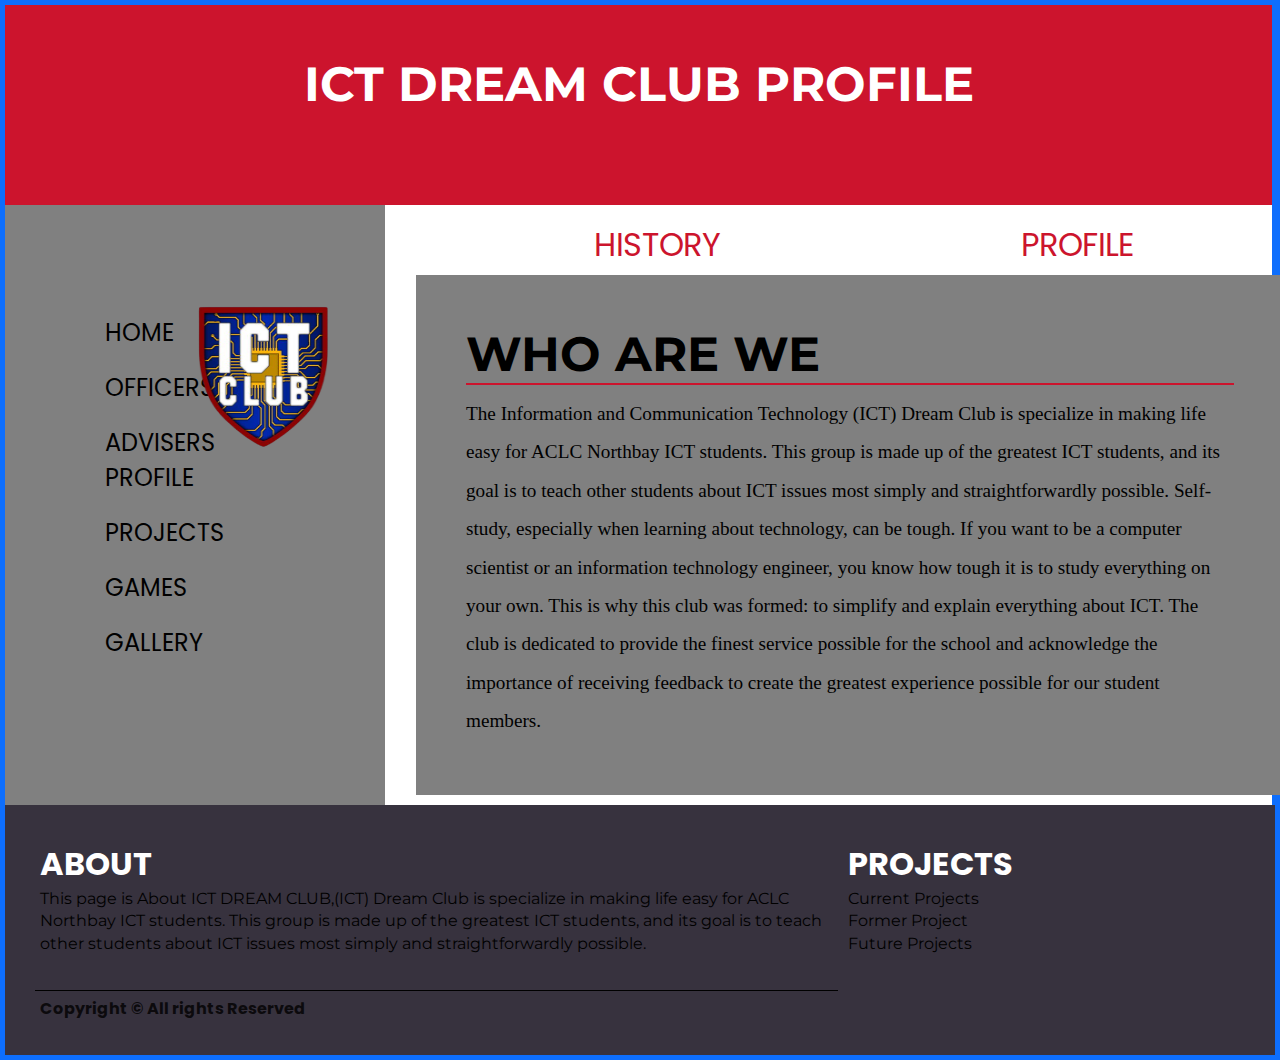
<file: project/index.html>
<!DOCTYPE html>
<html lang="en">
  <head>
    <meta charset="UTF-8" />
    <meta http-equiv="X-UA-Compatible" content="IE=edge" />
    <meta name="viewport" content="width=device-width, initial-scale=1.0" />
    <title>profile</title>
    <link
      rel="stylesheet"
      href="https://cdnjs.cloudflare.com/ajax/libs/font-awesome/4.7.0/css/font-awesome.min.css"
    />
    <link rel="stylesheet" href="style.css" />
    <script src="script.js" defer></script>
  </head>
  <body>
    <section class="head">
      <img src="img/logo-removebg-preview.png" alt="" />
      <h1>ICT DREAM CLUB PROFILE</h1>
    </section>
    <section class="main-body">
      <div class="left">
        <li><a href="#">HOME</a></li>
        <li><a href="officers.html">OFFICERS</a></li>
        <li><a href="profile.html">ADVISERS PROFILE</a></li>
        <li><a href="projects.html">PROJECTS</a></li>
        <li><a href="refactored adventure/index.html">GAMES</a></li>
        <li><a href="gallery.html">GALLERY</a></li>
      </div>
      <div class="right">
        <div class="header">
          <li><button onclick="myFunction()">PROFILE</button></li>
          <li><button onclick="myFunction()">HISTORY<button></li>
        </div>
        <div class="content" id="myPopup2">
          <h2 style="border-bottom: 2px solid #cc142d">WHO ARE WE</h2>
          <p>
            The Information and Communication Technology (ICT) Dream Club is
            specialize in making life easy for ACLC Northbay ICT students. This
            group is made up of the greatest ICT students, and its goal is to
            teach other students about ICT issues most simply and
            straightforwardly possible. Self-study, especially when learning
            about technology, can be tough. If you want to be a computer
            scientist or an information technology engineer, you know how tough
            it is to study everything on your own. This is why this club was
            formed: to simplify and explain everything about ICT. The club is
            dedicated to provide the finest service possible for the school and
            acknowledge the importance of receiving feedback to create the
            greatest experience possible for our student members.
          </p>
        </div>
        <div class="content2" id="myPopup">
          <h2>History of the club</h2>
          <p>
            The ICT Dream Club was established under the order of the school in
            October of 2019 to help students improve their ICT skills. The club
            is under the supervision of Mr. Jackson Salas. The current number of
            officers for the academic year 2020-2021 is more than the number of
            officers from when it was created. The first activity of the club is
            the E- Tech Competition in which all grade 11 sections compete with
            each other‘s web pages on a specifically given subject and the
            competition will serve as their final grade for the Empowerment
            Technologies subject for the first semester. A Mr. & Ms. ICT Dream
            Club pageant is another competition to join for the ICT students of
            the school and a Mobile Legends: Bang Bang Tournament to help reduce
            the students’ academic stress. In 2022, the ICT Dream Club has
            launched its first ever ICT Peer Mentoring and Podcast. The theme of
            the podcast is about love and at the same time, blended with
            technology. The clubs continuously serve its member as its best.
          </p>
        </div>
    </div>
    </section>
    <section class="footer">
      <div class="grid">
        <div class="grid-item">
          <h2>ABOUT</h2>
          <p>
            This page is About ICT DREAM CLUB,(ICT) Dream Club is specialize in
            making life easy for ACLC Northbay ICT students. This group is made
            up of the greatest ICT students, and its goal is to teach other
            students about ICT issues most simply and straightforwardly
            possible.
          </p>
        </div>
        <div class="grid-item">
          <h2>PROJECTS</h2>
          <p>Current Projects</p>
          <p>Former Project</p>
          <p>Future Projects</p>
        </div>
        <div class="grid-item" style="border-top: 1px solid rgba(0, 0, 0, 70)">
          <h3>Copyright © All rights Reserved</h3>
        </div>
        </div>
    </section>
  </body>
</html>
</file>
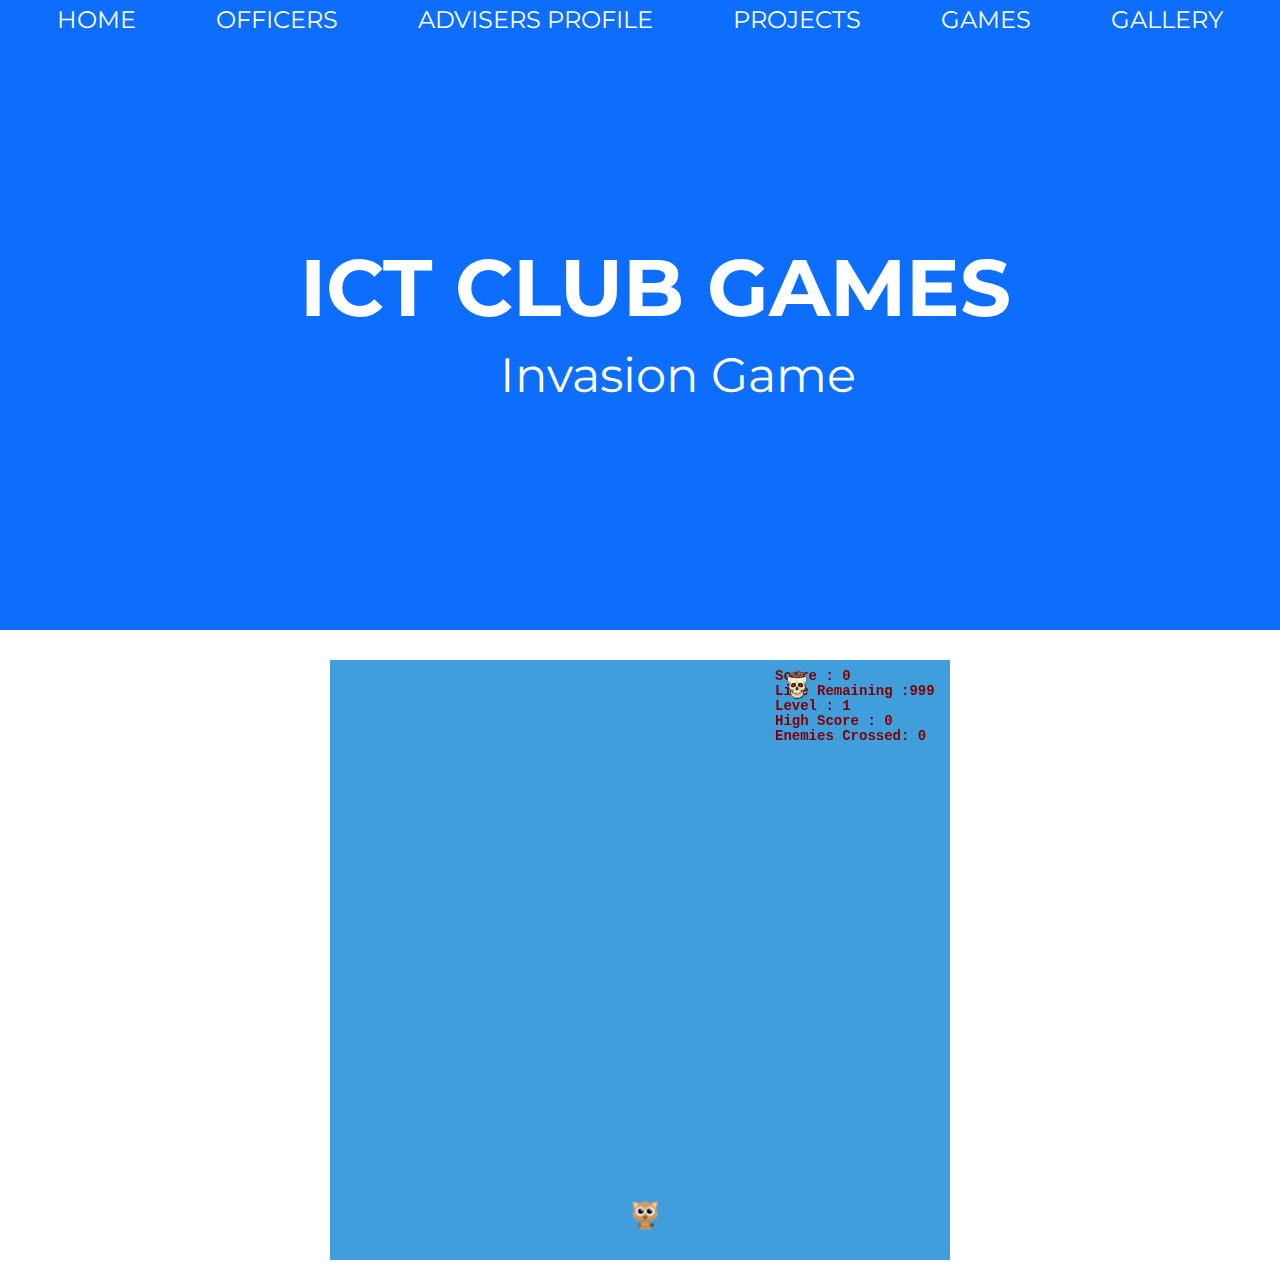
<file: project/refactored adventure/index.html>
<!DOCTYPE html PUBLIC "-//W3C//DTD XHTML 1.0 Transitional//EN" "http://www.w3.org/TR/xhtml1/DTD/xhtml1-transitional.dtd">
<html>
  <head>
    <title>Invasion Game</title>
    <link
      href="css/sweetalert.css"
      media="all"
      rel="stylesheet"
      type="text/css"
    />
    <link href="css/style.css" media="all" rel="stylesheet" type="text/css" />
    <script src="scripts/sweetalert.min.js"></script>
    <script
      language="javascript"
      src="scripts/jquery.min.js"
      type="text/javascript"
    ></script>
    <script
      language="javascript"
      src="scripts/util.js"
      type="text/javascript"
    ></script>
    <script
      language="javascript"
      src="scripts/sprite.js"
      type="text/javascript"
    ></script>
    <script
      language="javascript"
      src="scripts/sound.js"
      type="text/javascript"
    ></script>
    <script src="scripts/game.js"></script>
    <script src="scripts/key_status.js"></script>
    <script src="scripts/jquery.hotkeys.js"></script>
  </head>
  <body>
    <section class="up">
      <div class="navigation">
        <li><a href="/index.html">HOME</a></li>
        <li><a href="/project/officers.html">OFFICERS</a></li>
        <li><a href="/project/profile.html">ADVISERS PROFILE</a></li>
        <li><a href="/project/projects.html">PROJECTS</a></li>
        <li><a href="/refactored adventure/index.html">GAMES</a></li>
        <li><a href="/project/gallery.html">GALLERY</a></li>
      </div>
      <h2>ICT CLUB GAMES</h2>
      <p>Invasion Game</p>
    </section>
    <div id="gameid" style="text-align: center"></div>
  </body>
</html>
</file>
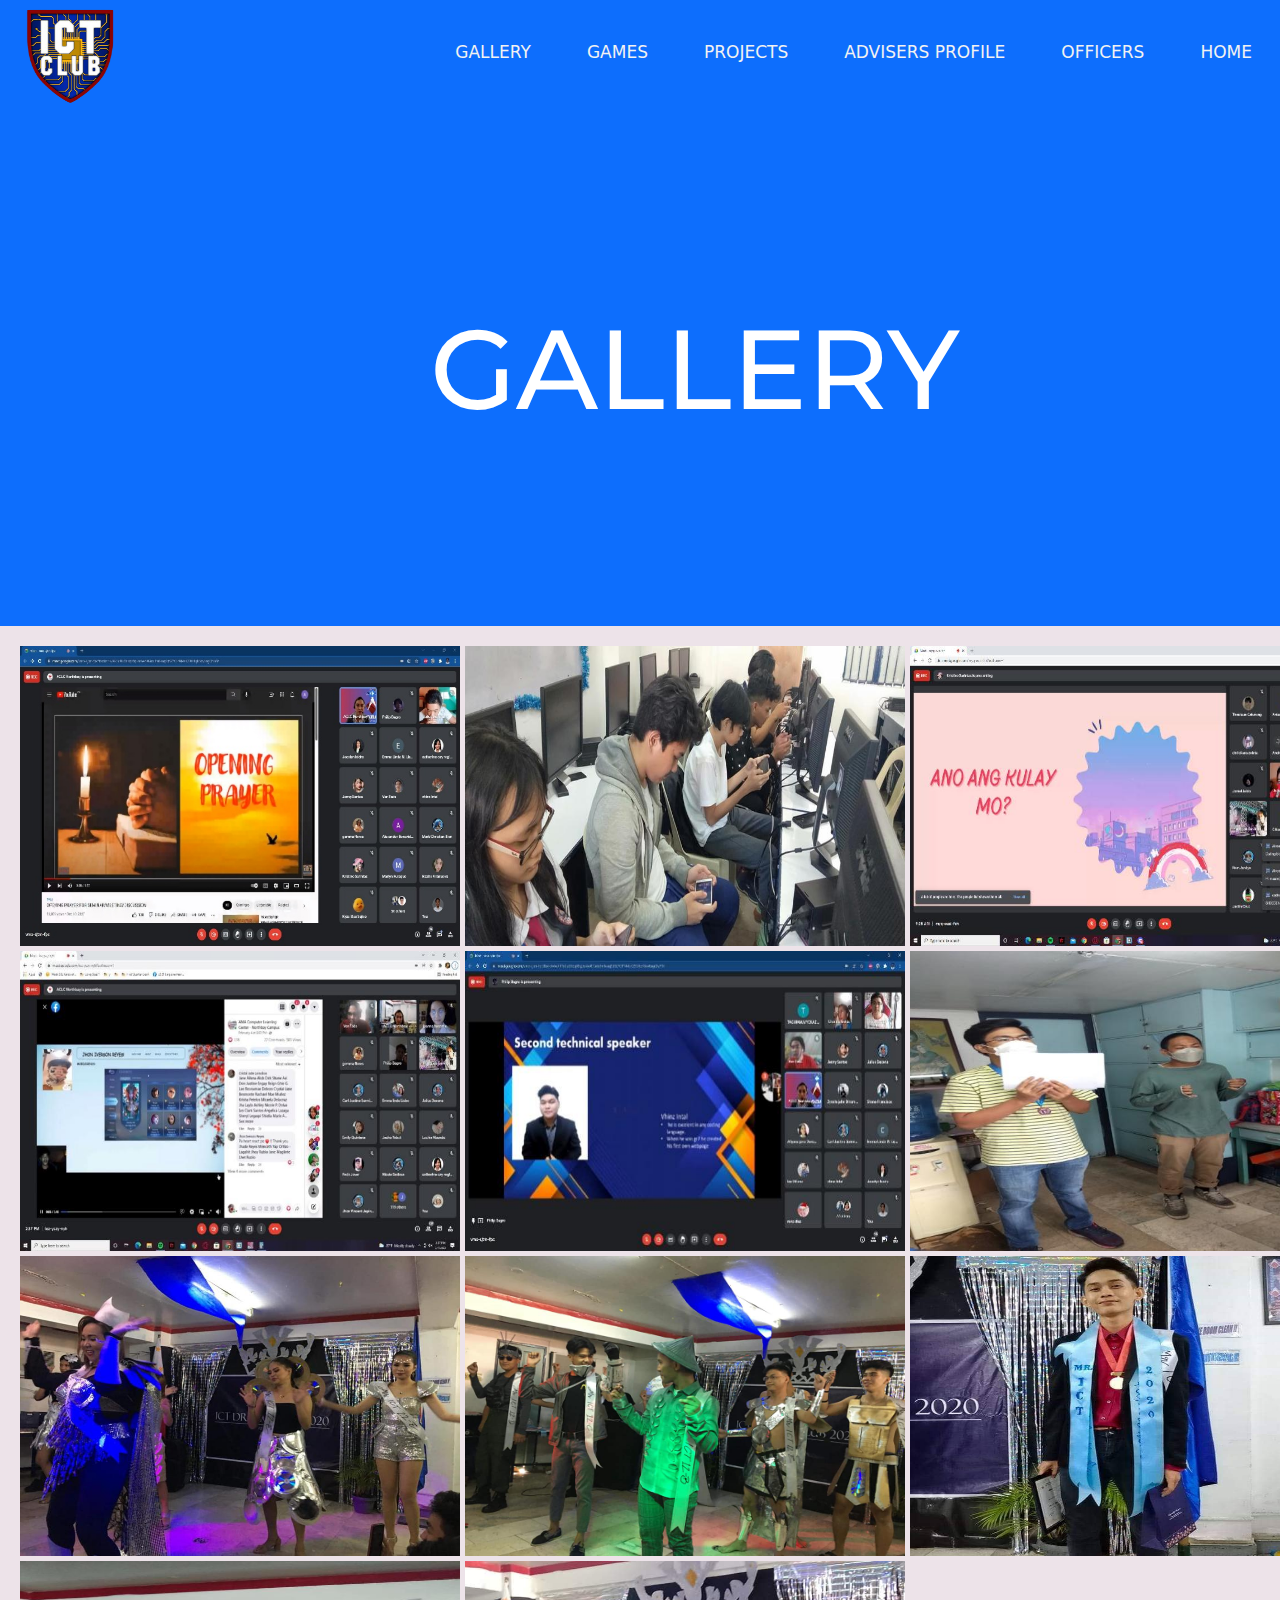
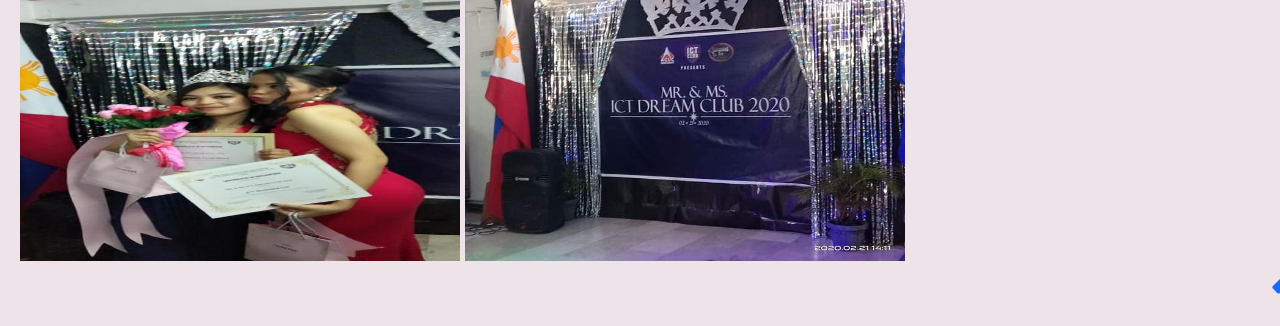
<file: project/gallery.html>
<!DOCTYPE html>
<html lang="en">
  <head>
    <meta charset="UTF-8" />
    <meta http-equiv="X-UA-Compatible" content="IE=edge" />
    <meta name="viewport" content="width=device-width, initial-scale=1.0" />
    <title>GALLERY</title>
    <link
      rel="stylesheet"
      href="https://cdnjs.cloudflare.com/ajax/libs/font-awesome/4.7.0/css/font-awesome.min.css"
    />
    <link
      href="https://cdn.jsdelivr.net/npm/bootstrap@5.1.3/dist/css/bootstrap.min.css"
      rel="stylesheet"
    />
    <script src="https://cdn.jsdelivr.net/npm/bootstrap@5.1.3/dist/js/bootstrap.bundle.min.js"></script>
    <link rel="stylesheet" href="gallery.css" />
    <script src="gallery.js" defer></script>
  </head>
  <body>
    <section class="nav" id="hook">
      <div class="logo">
        <img src="gallery/logo-removebg-preview.png" alt="" />
      </div>
      <div class="topnav" id="myTopnav">
        <a href="index.html">HOME</a>
        <a href="officers.html">OFFICERS</a>
        <a href="profile.html">ADVISERS PROFILE</a>
        <a href="projects.html">PROJECTS</a>
        <a href="refactored adventure/index.html">GAMES</a>
        <a href="gallery.html">GALLERY</a>
        <a href="javascript:void(0);" class="icon" onclick="myFunction()">
          <i class="fa fa-bars"></i>
        </a>
      </div>
      <h1>GALLERY</h1>
    </section>
    <section class="wrapper">
      <div class="grid">
        <div class="grid-item"><img src="gallery/1.jpg" alt="" /></div>
        <div class="grid-item"><img src="gallery/2.jpg" alt="" /></div>
        <div class="grid-item"><img src="gallery/3.jpg" alt="" /></div>
        <div class="grid-item"><img src="gallery/4.jpg" alt="" /></div>
        <div class="grid-item"><img src="gallery/5.jpg" alt="" /></div>
        <div class="grid-item"><img src="gallery/6.jpg" alt="" /></div>
        <div class="grid-item"><img src="gallery/7.jpg" alt="" /></div>
        <div class="grid-item"><img src="gallery/8.jpg" alt="" /></div>
        <div class="grid-item"><img src="gallery/9.jpg" alt="" /></div>
        <div class="grid-item"><img src="gallery/10.jpg" alt="" /></div>
        <div class="grid-item"><img src="gallery/11.jpg" alt="" /></div>
      </div>
      <div class="arrow">
        <a href="#hook"><i class="fa fa-chevron-up"></i></a>
      </div>
    </section>
  </body>
</html>
</file>
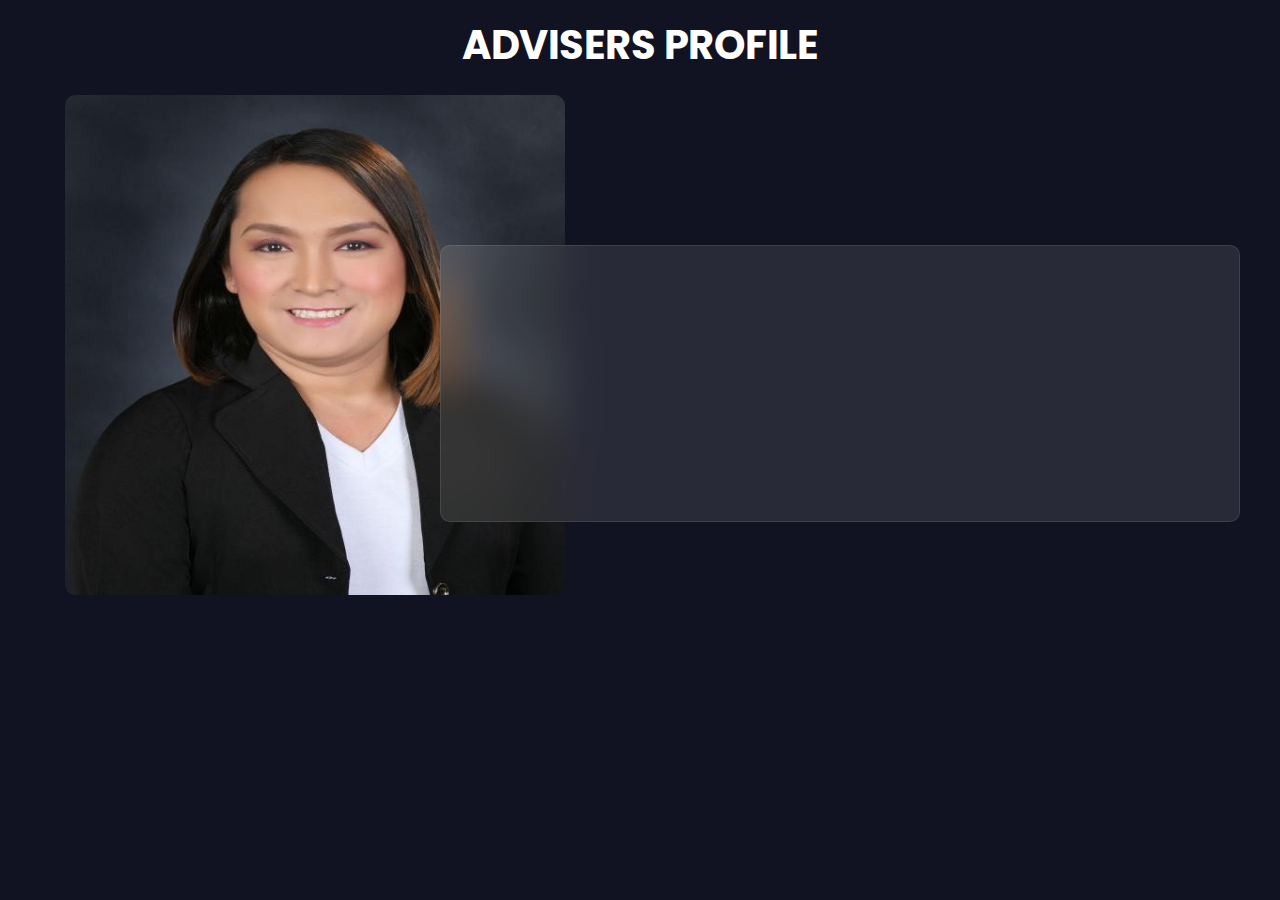
<file: project/profile.html>
<!DOCTYPE html>
<html lang="en">
  <head>
    <meta charset="UTF-8" />
    <meta http-equiv="X-UA-Compatible" content="IE=edge" />
    <meta name="viewport" content="width=device-width, initial-scale=1.0" />
    <title>profile</title>
    <link rel="stylesheet" href="profile.css" />
    <link
      rel="stylesheet"
      href="https://cdnjs.cloudflare.com/ajax/libs/font-awesome/6.1.1/css/all.min.css"
    />
  </head>
  <body>
    <section class="sec-01">
      <div class="container">
        <h2 class="main-title">ADVISERS PROFILE</h2>
        <div class="content">
          <div class="image">
            <img src="profile/overlay.jpg" alt="" />
          </div>
          <div class="text-box">
            <h3>Jackson Salas</h3>
            <p>
              Mr. Jackson C. Salas, the adviser of ICT DREAM Club and a SHS ICT
              Teacher at ACLC Northbay. Prior to this he was Senior Software
              Engineer at Accenture Philippines, former Programmer of Ncore
              Systems and Infoserve Inc. Mr. Salas obtained his Bachelor of
              Science in Computer Science at the Philippine Christian University
              in 2003. He also took up his Master of Science in Information
              Technology at Polytechnic University of the Philippines in 2016.
              He is a Top student, a Computer Programming and Quiz Bee
              representative of his college class. As an ICT Adviser, he
              initiates and manages projects of the club by the help of its
              officers. Project includes E - Tech, Mr and Ms. ICT DREAM Club, ML
              Tournament , PODCAST , ICT Peer Mentoring and the latest one is
              Java - Tech
            </p>
          </div>
        </div>
        <div class="media-icons">
          <li><a href="index.html" class="icon">HOME</a></li>
          <li><a href="officers.html" class="icon">OFFICER</a></li>
          <li><a href="profile.html" class="icon">ADVISERS PPROFILE</a></li>
          <li><a href="projects.html" class="icon">PROJECTS</a></li>
          <li>
            <a href="refactored adventure/index.html" class="icon">GAMES</a>
          </li>
          <li><a href="projects.html" class="icon">GALLERY</a></li>
        </div>
      </div>
    </section>
  </body>
</html>
</file>
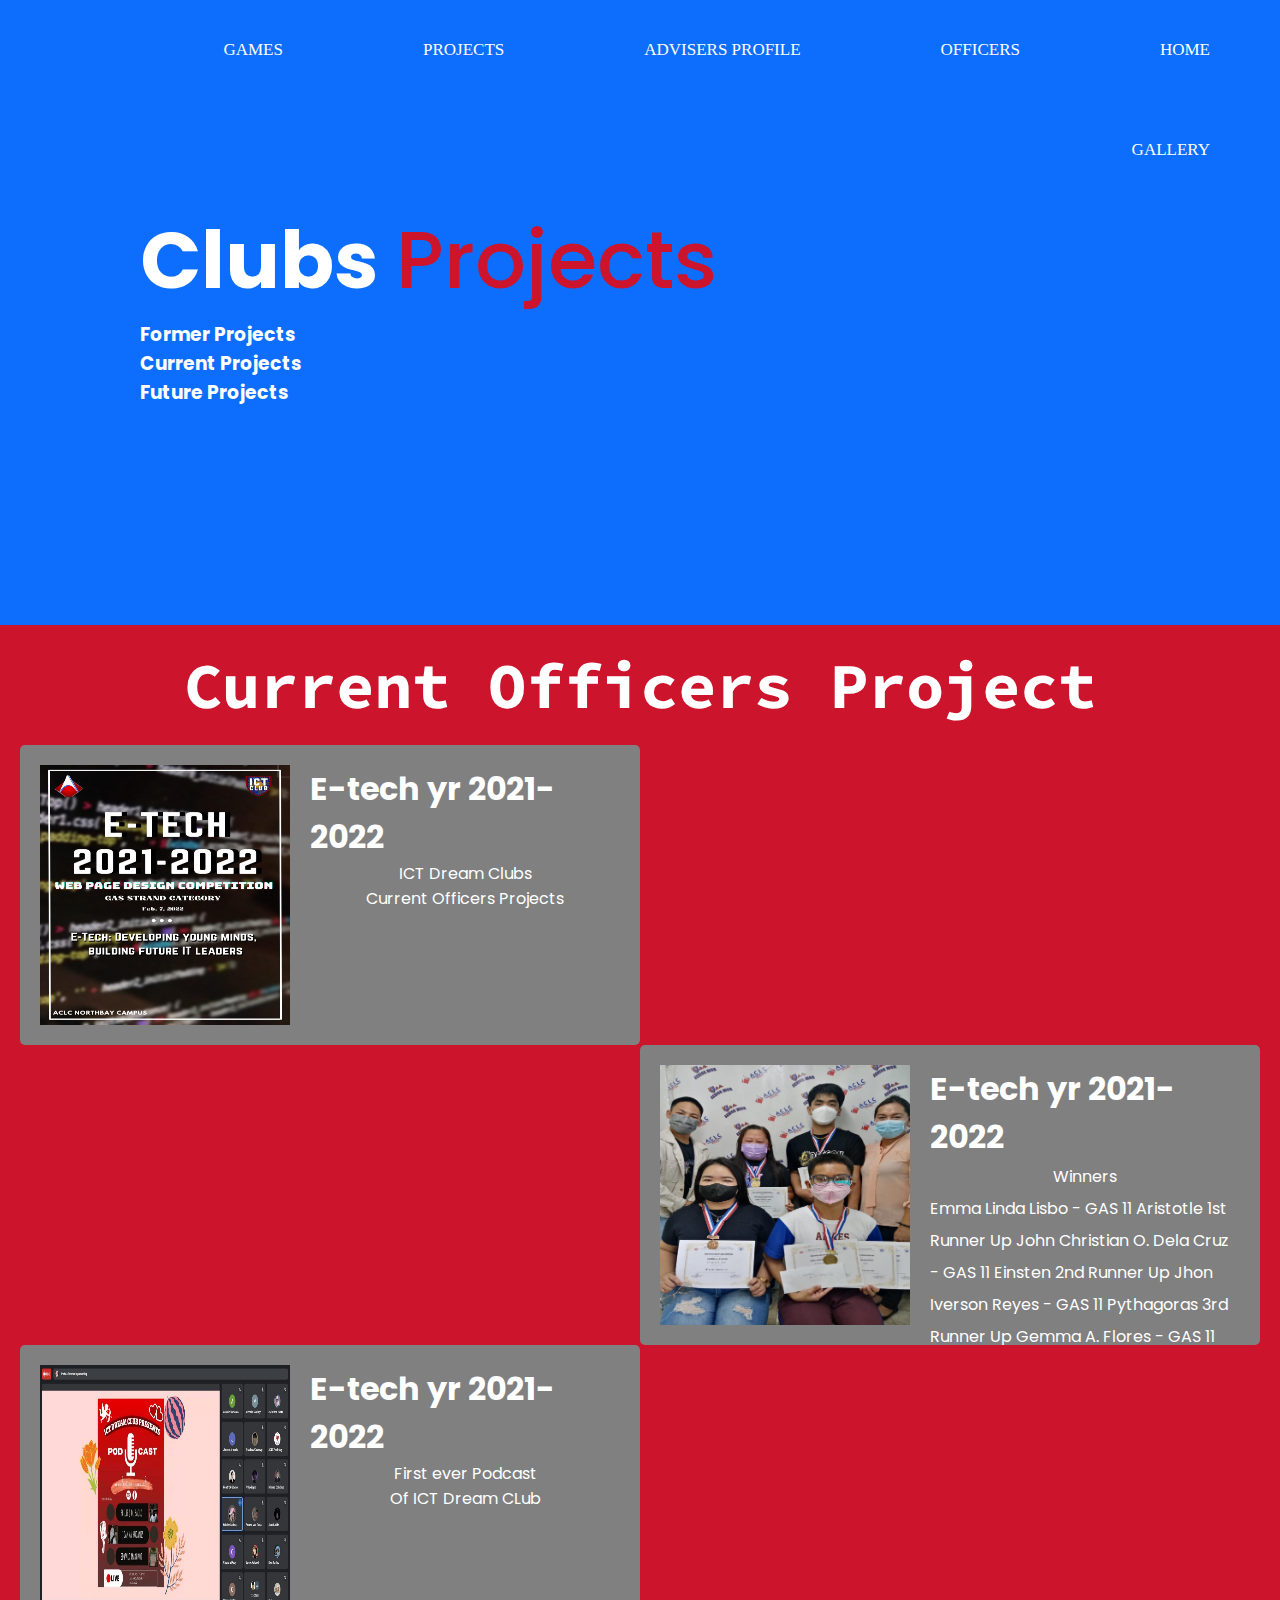
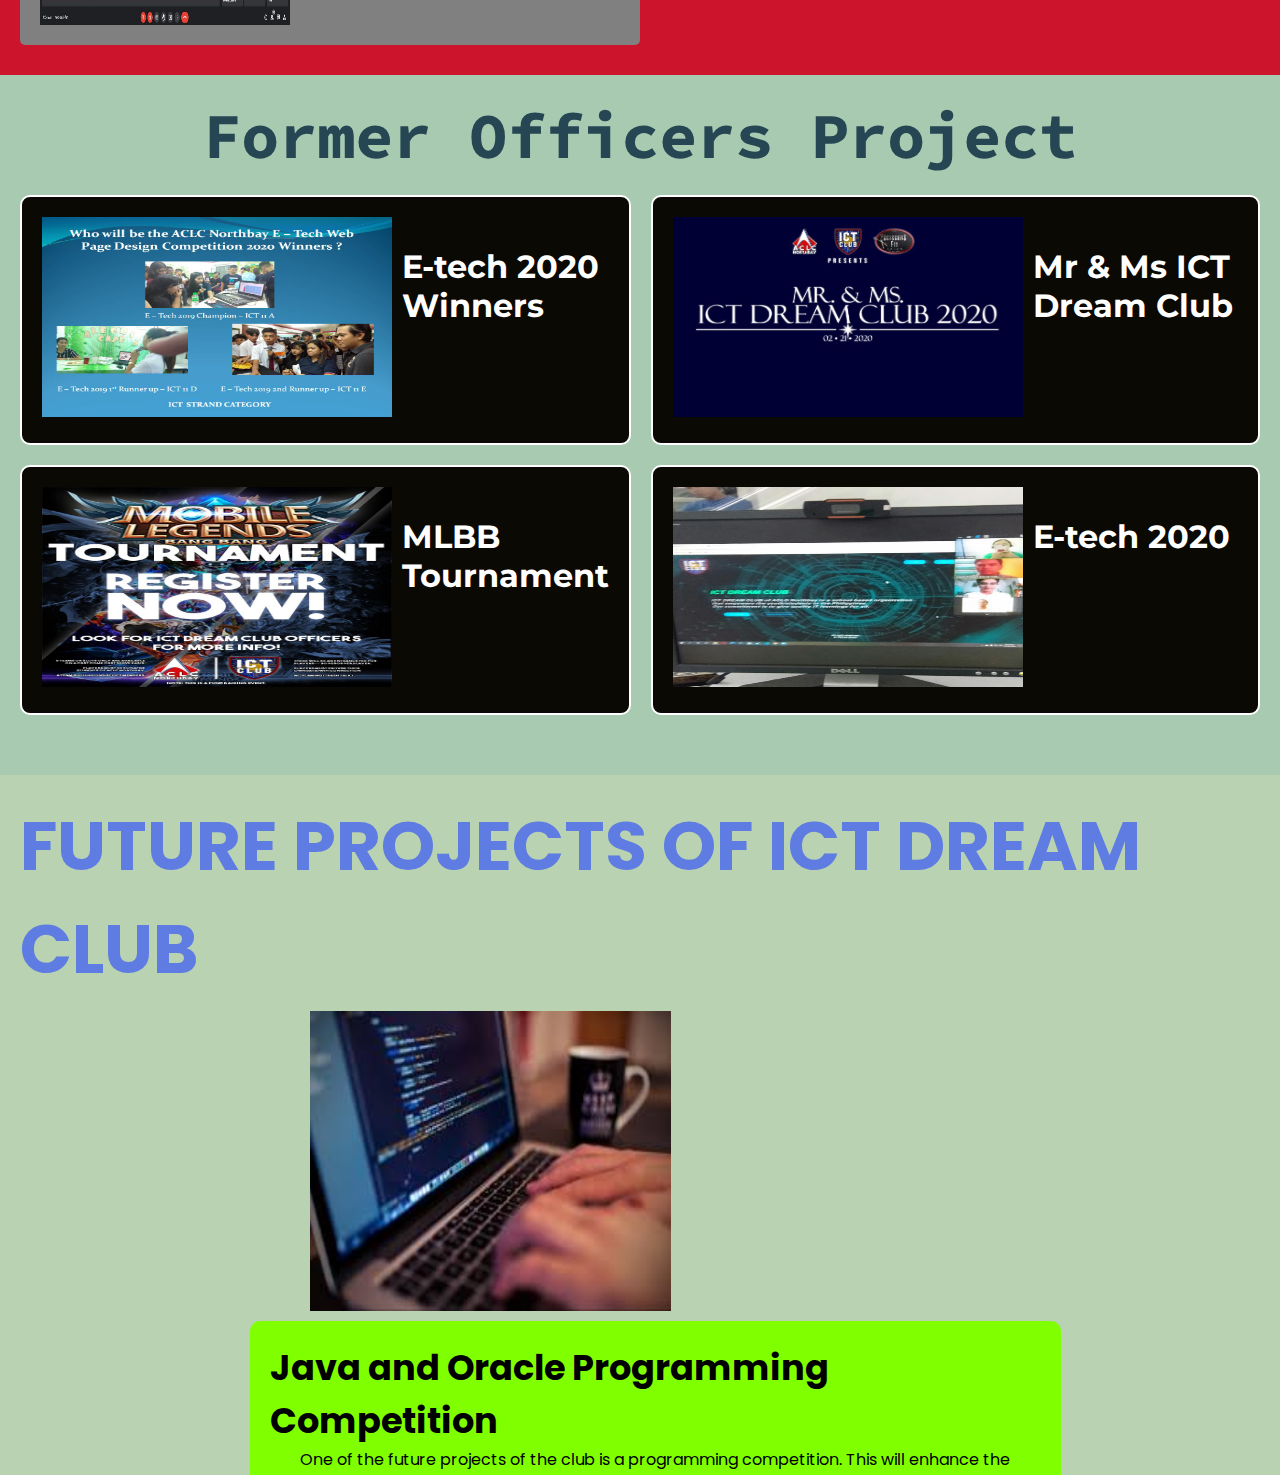
<file: project/projects.html>
<!DOCTYPE html>
<html lang="en">
  <head>
    <meta charset="UTF-8" />
    <meta http-equiv="X-UA-Compatible" content="IE=edge" />
    <meta name="viewport" content="width=device-width, initial-scale=1.0" />
    <title>Projects</title>
    <link
      rel="stylesheet"
      href="https://cdnjs.cloudflare.com/ajax/libs/font-awesome/4.7.0/css/font-awesome.min.css"
    />
    <link rel="stylesheet" href="projects.css" />
    <script src="projects.js"></script>
  </head>
  <body>
    <section class="header" id="hook">
      <div class="topnav" id="myTopnav">
        <a href="index.html">HOME</a>
        <a href="officers.html">OFFICERS</a>
        <a href="profile.html">ADVISERS PROFILE</a>
        <a href="projects.html">PROJECTS</a>
        <a href="refactored adventure/index.html">GAMES</a>
        <a href="gallery.html">GALLERY</a>
        <a href="javascript:void(0);" class="icon" onclick="myFunction1()">
          <i class="fa fa-bars"></i>
        </a>
      </div>
      <div class="header-content">
        <h1>Clubs <span>Projects</span></h1>
        <h3>Former Projects</h3>
        <h3>Current Projects</h3>
        <h3>Future Projects</h3>
      </div>
    </section>
    <section class="content">
      <h1 class="current-h1">Current Officers Project</h1>
      <div class="current">
        <img src="projects/current-projects1.jpg" alt="" />
        <h2>E-tech yr 2021-2022</h2>
        <p>ICT Dream Clubs</p>
        <p>Current Officers Projects</p>
      </div>
      <div class="wrapper">
        <div class="current2">
          <img src="projects/current-projects2.jpg" alt="" />
          <h2>E-tech yr 2021-2022</h2>
          <p>Winners</p>
          <p>
            Emma Linda Lisbo - GAS 11 Aristotle 1st Runner Up John Christian O.
            Dela Cruz - GAS 11 Einsten 2nd Runner Up Jhon Iverson Reyes - GAS 11
            Pythagoras 3rd Runner Up Gemma A. Flores - GAS 11 Galilei 4th Runner
            up
          </p>
        </div>
      </div>
      <div class="current3">
        <img src="projects/current-projects3.jpg" alt="" />
        <h2>E-tech yr 2021-2022</h2>
        <p>First ever Podcast</p>
        <p>Of ICT Dream CLub</p>
      </div>
    </section>
    <section class="content2">
      <h1 class="former1">Former Officers Project</h1>
      <div class="grid-container">
        <div class="grid-item">
          <img src="projects/former-projects2.jpg" alt="" />
          <h2>E-tech 2020 Winners</h2>
        </div>
        <div class="grid-item">
          <img src="projects/former-projects3.jpg" alt="" />
          <h2>Mr & Ms ICT Dream Club</h2>
        </div>
        <div class="grid-item">
          <img src="projects/former-projects4.jpg" alt="" />
          <h2>MLBB Tournament</h2>
        </div>
        <div class="grid-item">
          <img src="projects/former-projects5.jpg" alt="" />
          <h2>E-tech 2020</h2>
        </div>
      </div>
    </section>
    <section class="content3">
      <h2 class="content3h2">FUTURE PROJECTS OF ICT DREAM CLUB</h2>
      <div class="wraper2">
        <div class="future">
          <img src="projects/future-projects.jpg" alt="" />
          <img src="projects/future-projects2.jpg" alt="" />
        </div>
        <div class="text">
          <h2>Java and Oracle Programming Competition</h2>
          <p>
            One of the future projects of the club is a programming competition.
            This will enhance the
          </p>
          <p>
            programming skills of all ICT students. They will gain confidence to
            compete with their fellow
          </p>
          <p>ICT students in a friendly manner.</p>
        </div>
      </div>
      <div class="arrow">
        <a href="#hook"><i class="fa fa-chevron-up"></i></a>
      </div>
    </section>
  </body>
</html>
</file>
<file: project/style.css>
@import url("https://fonts.googleapis.com/css2?family=Montserrat:wght@300;500&display=swap");
@import url("https://fonts.googleapis.com/css2?family=Poppins:wght@300;500&display=swap");

* {
  margin: 0;
  padding: 0;
  box-sizing: border-box;
}

body {
  background-color: #0d6efd;
}

.head {
  height: 200px;
  width: 99%;
  overflow: hidden;
  background-color: #cc142d;
  margin: 5px 5px 0px 5px;
  padding: 50px;
}

.head img {
  position: absolute;
  left: 188px;
  bottom: 450px;
  height: 150px;
  width: 150px;
}

.head h1 {
  font-size: 3rem;
  color: white;
  font-family: "montserrat", sans-serif;
  display: flex;
  justify-content: center;
}

@media screen and (max-width: 600px) {
  .head {
    padding: 25px;
  }

  .head img {
    position: absolute;
    left: 20px;
    bottom: 400px;
  }

  .head h1 {
    margin-left: 150px;
    width: 70%;
  }
}

.main-body {
  height: 600px;
  width: 99%;
  margin: 0px 5px 0px 5px;
  background-color: #fff;
  overflow: hidden;
}

.left {
  height: 600px;
  width: 30%;
  background-color: gray;
  padding: 100px;
  overflow: hidden;
}

.left li {
  list-style: none;
  padding: 10px 0px;
}

.left a {
  text-decoration: none;
  font-size: 1.5rem;
  color: black;
  font-family: "poppins", sans-serif;
}

.right {
  height: 600px;
  width: 69%;
  position: absolute;
  top: 205px;
  left: 406px;
  overflow: hidden;
  padding-left: 10px;
  padding-right: 5px;
}

.header {
  width: 100%;
  height: 70px;
  overflow: hidden;
}

.header li {
  list-style: none;
  float: right;
  padding: 16px 150px;
}

.header button {
  text-decoration: none;
  font-size: 2rem;
  font-family: "poppins", sans-serif;
  color: #cc142d;
  border: none;
  background: none;
  cursor: pointer;
}

.wrapper {
  height: 530px;
  width: 100%;
  overflow: hidden;
}

.content {
  height: 520px;
  width: 100%;
  background-color: gray;
  padding: 50px;
}

.content h2 {
  font-size: 3rem;
  font-family: "montserrat", sans-serif;
}

.content p {
  margin-top: 10px;
  font-size: 1.2rem;
  line-height: 2;
}

@media screen and (max-width: 600px) {
  .main-body {
    height: 800px;
  }

  .left {
    height: 100px;
    width: 100%;
    background-color: gray;
    padding: 0px;
    overflow: hidden;
  }

  .left li {
    float: right;
    padding: 10px 31px;
  }

  .left a {
    font-size: 1.2rem;
  }

  .right {
    height: 600px;
    width: 100%;
    position: absolute;
    top: 400px;
    left: 0px;
    overflow: hidden;
    padding-left: 10px;
    padding-right: 5px;
  }

  .header li {
    padding: 0px 50px;
  }

  .content h2 {
    font-size: 2rem;
  }
}

.content2 {
  height: 520px;
  width: 100%;
  background-color: grey;
  padding: 50px;
  margin-top: 20px;
  display: none;
}

.content2 h2 {
  font-size: 2.5rem;
  font-family: "montserrat", sans-serif;
}

.content2 p {
  margin-top: 10px;
  font-size: 1.2rem;
  line-height: 2;
}

.content.show2 {
  display: none;
}

.content2.show {
  position: absolute;
  bottom: 10px;
  display: flex;
  flex-direction: column;
}

.footer {
  background-color: #37323e;
  height: 250px;
  margin: 0px 5px 5px 5px;
  padding: 30px;
  overflow: hidden;
}

.grid {
  display: grid;
  gap: 5px;
  grid-template-columns: 2fr 1fr;
  grid-template-rows: 150px 100px;
}

.grid-item {
  padding: 5px;
}

.grid-item h2 {
  font-size: 2rem;
  color: white;
  font-family: "poppins", sans-serif;
}

.grid-item p {
  color: rgba(0, 0, 0, 70);
  font-family: "montserrat", sans-serif;
  line-height: 1.4;
}

.grid-item h3 {
  color: rgba(0, 0, 0, 0.8);
  font-family: "poppins", sans-serif;
  font-size: 1rem;
}

@media screen and (max-width: 600px) {
  .footer {
    padding: 5px;
  }

  .grid {
    gap: 20px;
    grid-template-rows: 400px 400px;
  }
}
</file>
<file: project/refactored adventure/css/sweetalert.css>
* {
  margin: 0;
  padding: 0;
}

div.stop-scrolling {
  overflow: hidden;
}

.sweet-overlay {
  background-color: black;
  /* IE8 */
  -ms-filter: "progid:DXImageTransform.Microsoft.Alpha(Opacity=40)";
  /* IE8 */
  background-color: rgba(0, 0, 0, 0.4);
  position: fixed;
  left: 0;
  right: 0;
  top: 0;
  bottom: 0;
  display: none;
  z-index: 10000;
}

.sweet-alert {
  background-color: white;
  font-family: "Open Sans", "Helvetica Neue", Helvetica, Arial, sans-serif;
  width: 478px;
  padding: 17px;
  border-radius: 5px;
  text-align: center;
  position: fixed;
  left: 50%;
  top: 50%;
  margin-left: -256px;
  margin-top: -200px;
  overflow: hidden;
  display: none;
  z-index: 99999;
}
@media all and (max-width: 540px) {
  .sweet-alert {
    width: auto;
    margin-left: 0;
    margin-right: 0;
    left: 15px;
    right: 15px;
  }
}
.sweet-alert h2 {
  color: #575757;
  font-size: 30px;
  text-align: center;
  font-weight: 600;
  text-transform: none;
  position: relative;
  margin: 25px 0;
  padding: 0;
  line-height: 40px;
  display: block;
}
.sweet-alert p {
  color: #797979;
  font-size: 16px;
  text-align: center;
  font-weight: 300;
  position: relative;
  text-align: inherit;
  float: none;
  margin: 0;
  padding: 0;
  line-height: normal;
}
.sweet-alert fieldset {
  border: none;
  position: relative;
}
.sweet-alert .sa-error-container {
  background-color: #f1f1f1;
  margin-left: -17px;
  margin-right: -17px;
  overflow: hidden;
  padding: 0 10px;
  max-height: 0;
  webkit-transition: padding 0.15s, max-height 0.15s;
  transition: padding 0.15s, max-height 0.15s;
}
.sweet-alert .sa-error-container.show {
  padding: 10px 0;
  max-height: 100px;
  webkit-transition: padding 0.2s, max-height 0.2s;
  transition: padding 0.25s, max-height 0.25s;
}
.sweet-alert .sa-error-container .icon {
  display: inline-block;
  width: 24px;
  height: 24px;
  border-radius: 50%;
  background-color: #ea7d7d;
  color: white;
  line-height: 24px;
  text-align: center;
  margin-right: 3px;
}
.sweet-alert .sa-error-container p {
  display: inline-block;
}
.sweet-alert .sa-input-error {
  position: absolute;
  top: 29px;
  right: 26px;
  width: 20px;
  height: 20px;
  opacity: 0;
  -webkit-transform: scale(0.5);
  transform: scale(0.5);
  -webkit-transform-origin: 50% 50%;
  transform-origin: 50% 50%;
  -webkit-transition: all 0.1s;
  transition: all 0.1s;
}
.sweet-alert .sa-input-error::before,
.sweet-alert .sa-input-error::after {
  content: "";
  width: 20px;
  height: 6px;
  background-color: #f06e57;
  border-radius: 3px;
  position: absolute;
  top: 50%;
  margin-top: -4px;
  left: 50%;
  margin-left: -9px;
}
.sweet-alert .sa-input-error::before {
  -webkit-transform: rotate(-45deg);
  transform: rotate(-45deg);
}
.sweet-alert .sa-input-error::after {
  -webkit-transform: rotate(45deg);
  transform: rotate(45deg);
}
.sweet-alert .sa-input-error.show {
  opacity: 1;
  -webkit-transform: scale(1);
  transform: scale(1);
}
.sweet-alert input {
  width: 100%;
  box-sizing: border-box;
  border-radius: 3px;
  border: 1px solid #d7d7d7;
  height: 43px;
  margin-top: 10px;
  margin-bottom: 17px;
  font-size: 18px;
  box-shadow: inset 0px 1px 1px rgba(0, 0, 0, 0.06);
  padding: 0 12px;
  display: none;
  -webkit-transition: all 0.3s;
  transition: all 0.3s;
}
.sweet-alert input:focus {
  outline: none;
  box-shadow: 0px 0px 3px #c4e6f5;
  border: 1px solid #b4dbed;
}
.sweet-alert input:focus::-moz-placeholder {
  transition: opacity 0.3s 0.03s ease;
  opacity: 0.5;
}
.sweet-alert input:focus:-ms-input-placeholder {
  transition: opacity 0.3s 0.03s ease;
  opacity: 0.5;
}
.sweet-alert input:focus::-webkit-input-placeholder {
  transition: opacity 0.3s 0.03s ease;
  opacity: 0.5;
}
.sweet-alert input::-moz-placeholder {
  color: #bdbdbd;
}
.sweet-alert input::-ms-clear {
  display: none;
}
.sweet-alert input:-ms-input-placeholder {
  color: #bdbdbd;
}
.sweet-alert input::-webkit-input-placeholder {
  color: #bdbdbd;
}
.sweet-alert.show-input input {
  display: block;
}
.sweet-alert .sa-confirm-button-container {
  display: inline-block;
  position: relative;
}
.sweet-alert .la-ball-fall {
  position: absolute;
  left: 50%;
  top: 50%;
  margin-left: -27px;
  margin-top: 4px;
  opacity: 0;
  visibility: hidden;
}
.sweet-alert button {
  background-color: #8cd4f5;
  color: white;
  border: none;
  box-shadow: none;
  font-size: 17px;
  font-weight: 500;
  -webkit-border-radius: 4px;
  border-radius: 5px;
  padding: 10px 32px;
  margin: 26px 5px 0 5px;
  cursor: pointer;
}
.sweet-alert button:focus {
  outline: none;
  box-shadow: 0 0 2px rgba(128, 179, 235, 0.5),
    inset 0 0 0 1px rgba(0, 0, 0, 0.05);
}
.sweet-alert button:hover {
  background-color: #7ecff4;
}
.sweet-alert button:active {
  background-color: #5dc2f1;
}
.sweet-alert button.cancel {
  background-color: #c1c1c1;
}
.sweet-alert button.cancel:hover {
  background-color: #b9b9b9;
}
.sweet-alert button.cancel:active {
  background-color: #a8a8a8;
}
.sweet-alert button.cancel:focus {
  box-shadow: rgba(197, 205, 211, 0.8) 0px 0px 2px,
    rgba(0, 0, 0, 0.0470588) 0px 0px 0px 1px inset !important;
}
.sweet-alert button[disabled] {
  opacity: 0.6;
  cursor: default;
}
.sweet-alert button.confirm[disabled] {
  color: transparent;
}
.sweet-alert button.confirm[disabled] ~ .la-ball-fall {
  opacity: 1;
  visibility: visible;
  transition-delay: 0s;
}
.sweet-alert button::-moz-focus-inner {
  border: 0;
}
.sweet-alert[data-has-cancel-button="false"] button {
  box-shadow: none !important;
}
.sweet-alert[data-has-confirm-button="false"][data-has-cancel-button="false"] {
  padding-bottom: 40px;
}
.sweet-alert .sa-icon {
  width: 80px;
  height: 80px;
  border: 4px solid gray;
  -webkit-border-radius: 40px;
  border-radius: 40px;
  border-radius: 50%;
  margin: 20px auto;
  padding: 0;
  position: relative;
  box-sizing: content-box;
}
.sweet-alert .sa-icon.sa-error {
  border-color: #f27474;
}
.sweet-alert .sa-icon.sa-error .sa-x-mark {
  position: relative;
  display: block;
}
.sweet-alert .sa-icon.sa-error .sa-line {
  position: absolute;
  height: 5px;
  width: 47px;
  background-color: #f27474;
  display: block;
  top: 37px;
  border-radius: 2px;
}
.sweet-alert .sa-icon.sa-error .sa-line.sa-left {
  -webkit-transform: rotate(45deg);
  transform: rotate(45deg);
  left: 17px;
}
.sweet-alert .sa-icon.sa-error .sa-line.sa-right {
  -webkit-transform: rotate(-45deg);
  transform: rotate(-45deg);
  right: 16px;
}
.sweet-alert .sa-icon.sa-warning {
  border-color: #f8bb86;
}
.sweet-alert .sa-icon.sa-warning .sa-body {
  position: absolute;
  width: 5px;
  height: 47px;
  left: 50%;
  top: 10px;
  -webkit-border-radius: 2px;
  border-radius: 2px;
  margin-left: -2px;
  background-color: #f8bb86;
}
.sweet-alert .sa-icon.sa-warning .sa-dot {
  position: absolute;
  width: 7px;
  height: 7px;
  -webkit-border-radius: 50%;
  border-radius: 50%;
  margin-left: -3px;
  left: 50%;
  bottom: 10px;
  background-color: #f8bb86;
}
.sweet-alert .sa-icon.sa-info {
  border-color: #c9dae1;
}
.sweet-alert .sa-icon.sa-info::before {
  content: "";
  position: absolute;
  width: 5px;
  height: 29px;
  left: 50%;
  bottom: 17px;
  border-radius: 2px;
  margin-left: -2px;
  background-color: #c9dae1;
}
.sweet-alert .sa-icon.sa-info::after {
  content: "";
  position: absolute;
  width: 7px;
  height: 7px;
  border-radius: 50%;
  margin-left: -3px;
  top: 19px;
  background-color: #c9dae1;
  left: 50%;
}
.sweet-alert .sa-icon.sa-success {
  border-color: #a5dc86;
}
.sweet-alert .sa-icon.sa-success::before,
.sweet-alert .sa-icon.sa-success::after {
  content: "";
  -webkit-border-radius: 40px;
  border-radius: 40px;
  border-radius: 50%;
  position: absolute;
  width: 60px;
  height: 120px;
  background: white;
  -webkit-transform: rotate(45deg);
  transform: rotate(45deg);
}
.sweet-alert .sa-icon.sa-success::before {
  -webkit-border-radius: 120px 0 0 120px;
  border-radius: 120px 0 0 120px;
  top: -7px;
  left: -33px;
  -webkit-transform: rotate(-45deg);
  transform: rotate(-45deg);
  -webkit-transform-origin: 60px 60px;
  transform-origin: 60px 60px;
}
.sweet-alert .sa-icon.sa-success::after {
  -webkit-border-radius: 0 120px 120px 0;
  border-radius: 0 120px 120px 0;
  top: -11px;
  left: 30px;
  -webkit-transform: rotate(-45deg);
  transform: rotate(-45deg);
  -webkit-transform-origin: 0px 60px;
  transform-origin: 0px 60px;
}
.sweet-alert .sa-icon.sa-success .sa-placeholder {
  width: 80px;
  height: 80px;
  border: 4px solid rgba(165, 220, 134, 0.2);
  -webkit-border-radius: 40px;
  border-radius: 40px;
  border-radius: 50%;
  box-sizing: content-box;
  position: absolute;
  left: -4px;
  top: -4px;
  z-index: 2;
}
.sweet-alert .sa-icon.sa-success .sa-fix {
  width: 5px;
  height: 90px;
  background-color: white;
  position: absolute;
  left: 28px;
  top: 8px;
  z-index: 1;
  -webkit-transform: rotate(-45deg);
  transform: rotate(-45deg);
}
.sweet-alert .sa-icon.sa-success .sa-line {
  height: 5px;
  background-color: #a5dc86;
  display: block;
  border-radius: 2px;
  position: absolute;
  z-index: 2;
}
.sweet-alert .sa-icon.sa-success .sa-line.sa-tip {
  width: 25px;
  left: 14px;
  top: 46px;
  -webkit-transform: rotate(45deg);
  transform: rotate(45deg);
}
.sweet-alert .sa-icon.sa-success .sa-line.sa-long {
  width: 47px;
  right: 8px;
  top: 38px;
  -webkit-transform: rotate(-45deg);
  transform: rotate(-45deg);
}
.sweet-alert .sa-icon.sa-custom {
  background-size: contain;
  border-radius: 0;
  border: none;
  background-position: center center;
  background-repeat: no-repeat;
}

/*
 * Animations
 */
@-webkit-keyframes showSweetAlert {
  0% {
    transform: scale(0.7);
    -webkit-transform: scale(0.7);
  }
  45% {
    transform: scale(1.05);
    -webkit-transform: scale(1.05);
  }
  80% {
    transform: scale(0.95);
    -webkit-transform: scale(0.95);
  }
  100% {
    transform: scale(1);
    -webkit-transform: scale(1);
  }
}

@keyframes showSweetAlert {
  0% {
    transform: scale(0.7);
    -webkit-transform: scale(0.7);
  }
  45% {
    transform: scale(1.05);
    -webkit-transform: scale(1.05);
  }
  80% {
    transform: scale(0.95);
    -webkit-transform: scale(0.95);
  }
  100% {
    transform: scale(1);
    -webkit-transform: scale(1);
  }
}

@-webkit-keyframes hideSweetAlert {
  0% {
    transform: scale(1);
    -webkit-transform: scale(1);
  }
  100% {
    transform: scale(0.5);
    -webkit-transform: scale(0.5);
  }
}

@keyframes hideSweetAlert {
  0% {
    transform: scale(1);
    -webkit-transform: scale(1);
  }
  100% {
    transform: scale(0.5);
    -webkit-transform: scale(0.5);
  }
}

@-webkit-keyframes slideFromTop {
  0% {
    top: 0%;
  }
  100% {
    top: 50%;
  }
}

@keyframes slideFromTop {
  0% {
    top: 0%;
  }
  100% {
    top: 50%;
  }
}

@-webkit-keyframes slideToTop {
  0% {
    top: 50%;
  }
  100% {
    top: 0%;
  }
}

@keyframes slideToTop {
  0% {
    top: 50%;
  }
  100% {
    top: 0%;
  }
}

@-webkit-keyframes slideFromBottom {
  0% {
    top: 70%;
  }
  100% {
    top: 50%;
  }
}

@keyframes slideFromBottom {
  0% {
    top: 70%;
  }
  100% {
    top: 50%;
  }
}

@-webkit-keyframes slideToBottom {
  0% {
    top: 50%;
  }
  100% {
    top: 70%;
  }
}

@keyframes slideToBottom {
  0% {
    top: 50%;
  }
  100% {
    top: 70%;
  }
}

.showSweetAlert[data-animation="pop"] {
  -webkit-animation: showSweetAlert 0.3s;
  animation: showSweetAlert 0.3s;
}

.showSweetAlert[data-animation="none"] {
  -webkit-animation: none;
  animation: none;
}

.showSweetAlert[data-animation="slide-from-top"] {
  -webkit-animation: slideFromTop 0.3s;
  animation: slideFromTop 0.3s;
}

.showSweetAlert[data-animation="slide-from-bottom"] {
  -webkit-animation: slideFromBottom 0.3s;
  animation: slideFromBottom 0.3s;
}

.hideSweetAlert[data-animation="pop"] {
  -webkit-animation: hideSweetAlert 0.2s;
  animation: hideSweetAlert 0.2s;
}

.hideSweetAlert[data-animation="none"] {
  -webkit-animation: none;
  animation: none;
}

.hideSweetAlert[data-animation="slide-from-top"] {
  -webkit-animation: slideToTop 0.4s;
  animation: slideToTop 0.4s;
}

.hideSweetAlert[data-animation="slide-from-bottom"] {
  -webkit-animation: slideToBottom 0.3s;
  animation: slideToBottom 0.3s;
}

@-webkit-keyframes animateSuccessTip {
  0% {
    width: 0;
    left: 1px;
    top: 19px;
  }
  54% {
    width: 0;
    left: 1px;
    top: 19px;
  }
  70% {
    width: 50px;
    left: -8px;
    top: 37px;
  }
  84% {
    width: 17px;
    left: 21px;
    top: 48px;
  }
  100% {
    width: 25px;
    left: 14px;
    top: 45px;
  }
}

@keyframes animateSuccessTip {
  0% {
    width: 0;
    left: 1px;
    top: 19px;
  }
  54% {
    width: 0;
    left: 1px;
    top: 19px;
  }
  70% {
    width: 50px;
    left: -8px;
    top: 37px;
  }
  84% {
    width: 17px;
    left: 21px;
    top: 48px;
  }
  100% {
    width: 25px;
    left: 14px;
    top: 45px;
  }
}

@-webkit-keyframes animateSuccessLong {
  0% {
    width: 0;
    right: 46px;
    top: 54px;
  }
  65% {
    width: 0;
    right: 46px;
    top: 54px;
  }
  84% {
    width: 55px;
    right: 0px;
    top: 35px;
  }
  100% {
    width: 47px;
    right: 8px;
    top: 38px;
  }
}

@keyframes animateSuccessLong {
  0% {
    width: 0;
    right: 46px;
    top: 54px;
  }
  65% {
    width: 0;
    right: 46px;
    top: 54px;
  }
  84% {
    width: 55px;
    right: 0px;
    top: 35px;
  }
  100% {
    width: 47px;
    right: 8px;
    top: 38px;
  }
}

@-webkit-keyframes rotatePlaceholder {
  0% {
    transform: rotate(-45deg);
    -webkit-transform: rotate(-45deg);
  }
  5% {
    transform: rotate(-45deg);
    -webkit-transform: rotate(-45deg);
  }
  12% {
    transform: rotate(-405deg);
    -webkit-transform: rotate(-405deg);
  }
  100% {
    transform: rotate(-405deg);
    -webkit-transform: rotate(-405deg);
  }
}

@keyframes rotatePlaceholder {
  0% {
    transform: rotate(-45deg);
    -webkit-transform: rotate(-45deg);
  }
  5% {
    transform: rotate(-45deg);
    -webkit-transform: rotate(-45deg);
  }
  12% {
    transform: rotate(-405deg);
    -webkit-transform: rotate(-405deg);
  }
  100% {
    transform: rotate(-405deg);
    -webkit-transform: rotate(-405deg);
  }
}

.animateSuccessTip {
  -webkit-animation: animateSuccessTip 0.75s;
  animation: animateSuccessTip 0.75s;
}

.animateSuccessLong {
  -webkit-animation: animateSuccessLong 0.75s;
  animation: animateSuccessLong 0.75s;
}

.sa-icon.sa-success.animate::after {
  -webkit-animation: rotatePlaceholder 4.25s ease-in;
  animation: rotatePlaceholder 4.25s ease-in;
}

@-webkit-keyframes animateErrorIcon {
  0% {
    transform: rotateX(100deg);
    -webkit-transform: rotateX(100deg);
    opacity: 0;
  }
  100% {
    transform: rotateX(0deg);
    -webkit-transform: rotateX(0deg);
    opacity: 1;
  }
}

@keyframes animateErrorIcon {
  0% {
    transform: rotateX(100deg);
    -webkit-transform: rotateX(100deg);
    opacity: 0;
  }
  100% {
    transform: rotateX(0deg);
    -webkit-transform: rotateX(0deg);
    opacity: 1;
  }
}

.animateErrorIcon {
  -webkit-animation: animateErrorIcon 0.5s;
  animation: animateErrorIcon 0.5s;
}

@-webkit-keyframes animateXMark {
  0% {
    transform: scale(0.4);
    -webkit-transform: scale(0.4);
    margin-top: 26px;
    opacity: 0;
  }
  50% {
    transform: scale(0.4);
    -webkit-transform: scale(0.4);
    margin-top: 26px;
    opacity: 0;
  }
  80% {
    transform: scale(1.15);
    -webkit-transform: scale(1.15);
    margin-top: -6px;
  }
  100% {
    transform: scale(1);
    -webkit-transform: scale(1);
    margin-top: 0;
    opacity: 1;
  }
}

@keyframes animateXMark {
  0% {
    transform: scale(0.4);
    -webkit-transform: scale(0.4);
    margin-top: 26px;
    opacity: 0;
  }
  50% {
    transform: scale(0.4);
    -webkit-transform: scale(0.4);
    margin-top: 26px;
    opacity: 0;
  }
  80% {
    transform: scale(1.15);
    -webkit-transform: scale(1.15);
    margin-top: -6px;
  }
  100% {
    transform: scale(1);
    -webkit-transform: scale(1);
    margin-top: 0;
    opacity: 1;
  }
}

.animateXMark {
  -webkit-animation: animateXMark 0.5s;
  animation: animateXMark 0.5s;
}

@-webkit-keyframes pulseWarning {
  0% {
    border-color: #f8d486;
  }
  100% {
    border-color: #f8bb86;
  }
}

@keyframes pulseWarning {
  0% {
    border-color: #f8d486;
  }
  100% {
    border-color: #f8bb86;
  }
}

.pulseWarning {
  -webkit-animation: pulseWarning 0.75s infinite alternate;
  animation: pulseWarning 0.75s infinite alternate;
}

@-webkit-keyframes pulseWarningIns {
  0% {
    background-color: #f8d486;
  }
  100% {
    background-color: #f8bb86;
  }
}

@keyframes pulseWarningIns {
  0% {
    background-color: #f8d486;
  }
  100% {
    background-color: #f8bb86;
  }
}

.pulseWarningIns {
  -webkit-animation: pulseWarningIns 0.75s infinite alternate;
  animation: pulseWarningIns 0.75s infinite alternate;
}

@-webkit-keyframes rotate-loading {
  0% {
    transform: rotate(0deg);
  }
  100% {
    transform: rotate(360deg);
  }
}

@keyframes rotate-loading {
  0% {
    transform: rotate(0deg);
  }
  100% {
    transform: rotate(360deg);
  }
}

/* Internet Explorer 9 has some special quirks that are fixed here */
/* The icons are not animated. */
/* This file is automatically merged into sweet-alert.min.js through Gulp */
/* Error icon */
.sweet-alert .sa-icon.sa-error .sa-line.sa-left {
  -ms-transform: rotate(45deg) \9;
}

.sweet-alert .sa-icon.sa-error .sa-line.sa-right {
  -ms-transform: rotate(-45deg) \9;
}

/* Success icon */
.sweet-alert .sa-icon.sa-success {
  border-color: transparent\9;
}

.sweet-alert .sa-icon.sa-success .sa-line.sa-tip {
  -ms-transform: rotate(45deg) \9;
}

.sweet-alert .sa-icon.sa-success .sa-line.sa-long {
  -ms-transform: rotate(-45deg) \9;
}

/*!
 * Load Awesome v1.1.0 (http://github.danielcardoso.net/load-awesome/)
 * Copyright 2015 Daniel Cardoso <@DanielCardoso>
 * Licensed under MIT
 */
.la-ball-fall,
.la-ball-fall > div {
  position: relative;
  -webkit-box-sizing: border-box;
  -moz-box-sizing: border-box;
  box-sizing: border-box;
}

.la-ball-fall {
  display: block;
  font-size: 0;
  color: #fff;
}

.la-ball-fall.la-dark {
  color: #333;
}

.la-ball-fall > div {
  display: inline-block;
  float: none;
  background-color: currentColor;
  border: 0 solid currentColor;
}

.la-ball-fall {
  width: 54px;
  height: 18px;
}

.la-ball-fall > div {
  width: 10px;
  height: 10px;
  margin: 4px;
  border-radius: 100%;
  opacity: 0;
  -webkit-animation: ball-fall 1s ease-in-out infinite;
  -moz-animation: ball-fall 1s ease-in-out infinite;
  -o-animation: ball-fall 1s ease-in-out infinite;
  animation: ball-fall 1s ease-in-out infinite;
}

.la-ball-fall > div:nth-child(1) {
  -webkit-animation-delay: -200ms;
  -moz-animation-delay: -200ms;
  -o-animation-delay: -200ms;
  animation-delay: -200ms;
}

.la-ball-fall > div:nth-child(2) {
  -webkit-animation-delay: -100ms;
  -moz-animation-delay: -100ms;
  -o-animation-delay: -100ms;
  animation-delay: -100ms;
}

.la-ball-fall > div:nth-child(3) {
  -webkit-animation-delay: 0ms;
  -moz-animation-delay: 0ms;
  -o-animation-delay: 0ms;
  animation-delay: 0ms;
}

.la-ball-fall.la-sm {
  width: 26px;
  height: 8px;
}

.la-ball-fall.la-sm > div {
  width: 4px;
  height: 4px;
  margin: 2px;
}

.la-ball-fall.la-2x {
  width: 108px;
  height: 36px;
}

.la-ball-fall.la-2x > div {
  width: 20px;
  height: 20px;
  margin: 8px;
}

.la-ball-fall.la-3x {
  width: 162px;
  height: 54px;
}

.la-ball-fall.la-3x > div {
  width: 30px;
  height: 30px;
  margin: 12px;
}

/*
 * Animation
 */
@-webkit-keyframes ball-fall {
  0% {
    opacity: 0;
    -webkit-transform: translateY(-145%);
    transform: translateY(-145%);
  }
  10% {
    opacity: 0.5;
  }
  20% {
    opacity: 1;
    -webkit-transform: translateY(0);
    transform: translateY(0);
  }
  80% {
    opacity: 1;
    -webkit-transform: translateY(0);
    transform: translateY(0);
  }
  90% {
    opacity: 0.5;
  }
  100% {
    opacity: 0;
    -webkit-transform: translateY(145%);
    transform: translateY(145%);
  }
}

@-moz-keyframes ball-fall {
  0% {
    opacity: 0;
    -moz-transform: translateY(-145%);
    transform: translateY(-145%);
  }
  10% {
    opacity: 0.5;
  }
  20% {
    opacity: 1;
    -moz-transform: translateY(0);
    transform: translateY(0);
  }
  80% {
    opacity: 1;
    -moz-transform: translateY(0);
    transform: translateY(0);
  }
  90% {
    opacity: 0.5;
  }
  100% {
    opacity: 0;
    -moz-transform: translateY(145%);
    transform: translateY(145%);
  }
}

@-o-keyframes ball-fall {
  0% {
    opacity: 0;
    -o-transform: translateY(-145%);
    transform: translateY(-145%);
  }
  10% {
    opacity: 0.5;
  }
  20% {
    opacity: 1;
    -o-transform: translateY(0);
    transform: translateY(0);
  }
  80% {
    opacity: 1;
    -o-transform: translateY(0);
    transform: translateY(0);
  }
  90% {
    opacity: 0.5;
  }
  100% {
    opacity: 0;
    -o-transform: translateY(145%);
    transform: translateY(145%);
  }
}

@keyframes ball-fall {
  0% {
    opacity: 0;
    -webkit-transform: translateY(-145%);
    -moz-transform: translateY(-145%);
    -o-transform: translateY(-145%);
    transform: translateY(-145%);
  }
  10% {
    opacity: 0.5;
  }
  20% {
    opacity: 1;
    -webkit-transform: translateY(0);
    -moz-transform: translateY(0);
    -o-transform: translateY(0);
    transform: translateY(0);
  }
  80% {
    opacity: 1;
    -webkit-transform: translateY(0);
    -moz-transform: translateY(0);
    -o-transform: translateY(0);
    transform: translateY(0);
  }
  90% {
    opacity: 0.5;
  }
  100% {
    opacity: 0;
    -webkit-transform: translateY(145%);
    -moz-transform: translateY(145%);
    -o-transform: translateY(145%);
    transform: translateY(145%);
  }
}
</file>
<file: project/refactored adventure/css/style.css>
@import url("https://fonts.googleapis.com/css2?family=Montserrat:wght@300;500&display=swap");
@import url("https://fonts.googleapis.com/css2?family=Montserrat:wght@300;500&family=Source+Code+Pro:wght@300;500&family=Source+Sans+Pro:wght@300;400&display=swap");

body {
  font-family: "montserrat", sans-serif;
  font-size: 10pt;
}

.up {
  height: 630px;
  width: 100%;
  background-color: #0d6efd;
  margin: 0;
  padding: 0;
  overflow: hidden;
}

.navigation {
  display: flex;
  justify-content: center;
}

.navigation li {
  list-style: none;
  float: left;
  padding: 5px 40px;
}

.navigation a {
  text-decoration: none;
  color: #fff;
  font-size: 1.5rem;
}

.up h2 {
  font-size: 5rem;
  color: #fff;
  position: relative;
  top: 200px;
  left: 300px;
}

.up p {
  font-size: 3rem;
  color: #fff;
  position: relative;
  top: 210px;
  left: 500px;
}

#gameCanvas {
  background-color: rgb(64, 158, 221);
  margin-top: 30px;
  margin-bottom: 20px;
}
</file>
<file: project/gallery.css>
@import url("https://fonts.googleapis.com/css2?family=Montserrat:wght@300;500&display=swap");
@import url("https://fonts.googleapis.com/css2?family=Montserrat:wght@300;500&family=Source+Code+Pro:wght@300;500&family=Source+Sans+Pro:wght@300;400&display=swap");
@import url("https://fonts.googleapis.com/css2?family=Poppins:wght@300;500&display=swap");

* {
  margin: 0;
  padding: 0;
  box-sizing: border-box;
}

.nav {
  height: 626px;
  width: 100%;
  background-color: #0d6efd;
  overflow: hidden;
}

@media screen and (max-width: 600px) {
  .nav {
    height: 650px;
  }
}

.logo {
  position: absolute;
  left: 20px;
  top: 5px;
}

.logo img {
  height: 100px;
  width: 100px;
}

.topnav {
  height: 120px;
  width: 100%;
  overflow: hidden;
  background-color: #0d6efd;
}

.topnav a {
  float: right;
  display: block;
  color: #f2f2f2;
  text-align: center;
  padding: 40px 28px;
  text-decoration: none;
  font-size: 17px;
}

.topnav a:hover {
  background-color: #ddd;
  color: black;
}

.topnav .icon {
  display: none;
}

@media screen and (max-width: 600px) {
  .topnav {
    height: 120px;
  }

  .topnav a {
    display: none;
  }
  .topnav a.icon {
    float: right;
    display: block;
  }
}

@media screen and (max-width: 600px) {
  .topnav.responsive {
    position: relative;
    height: 620px;
  }
  .topnav.responsive .icon {
    position: absolute;
    right: 0;
    top: 0;
  }
  .topnav.responsive a {
    float: none;
    display: block;
    text-align: left;
  }
}

.nav h1 {
  position: relative;
  font-family: "montserrat", sans-serif;
  font-size: 7rem;
  color: white;
  left: 430px;
}

@media screen and (max-width: 600px) {
  .nav h1 {
    position: relative;
    left: 30px;
  }
}

.wrapper {
  overflow: hidden;
  height: 1300px;
  width: 100%;
  padding: 20px;
  background-color: #ede3e9;
}

.grid {
  display: grid;
  gap: 5px;
  grid-template-columns: 1fr 1fr 1fr;
}

.grid-item img {
  height: 300px;
  width: 440px;
}

@media screen and (max-width: 600px) {
  .wrapper {
    padding: 60px;
    height: 3500px;
    width: 100%;
  }

  .grid {
    display: grid;
    grid-template-columns: 1fr;
  }
}

.arrow {
  position: relative;
  left: 1250px;
  bottom: 20px;
}

.arrow a {
  font-size: 3rem;
}

@media screen and (max-width: 600px) {
  .arrow {
    left: 450px;
  }
}
</file>
<file: project/profile.css>
@import url("https://fonts.googleapis.com/css2?family=Poppins:wght@300;500&display=swap");

* {
  margin: 0;
  padding: 0;
  box-sizing: border-box;
  font-family: "poppins", sans-serif;
}

body {
  background: #111222;
}

section {
  position: relative;
  display: flex;
  justify-content: center;
  align-items: center;
  padding: 15px 25px;
  color: #fff;
}

.container {
  position: relative;
  display: flex;
  justify-content: center;
  align-items: center;
  flex-direction: column;
}

.main-title {
  font-size: 2.5rem;
  margin-bottom: 20px;
}

.content {
  position: relative;
  width: 1150px;
  display: flex;
  justify-content: center;
  align-items: center;
}

.content .img {
  position: relative;
  width: 800px;
  height: 400px;
  overflow: hidden;
}

.content .image img {
  z-index: 111;
  position: absolute;
  height: 500px;
  width: 500px;
  top: 0;
  left: 0;
  border-radius: 10px;
}

.content .text-box {
  z-index: 222;
  background: rgba(255, 255, 255, 0.1);
  backdrop-filter: blur(20px);
  padding: 15px;
  max-width: 800px;
  border: 1px solid rgba(255, 255, 255, 0.1);
  border-radius: 10px;
  transform: translate(200px, 150px);
  overflow: hidden;
}

.content .text-box h3 {
  font-size: 1.5rem;
  padding: 5px;
  transform: translateY(20rem);
  animation: h3 3s ease forwards;
}

@keyframes h3 {
  to {
    opacity: 1;
    transform: translateY(0);
  }
}

.content .text-box p {
  transform: translateY(20rem);
  animation: p 3s ease forwards;
}

@keyframes p {
  to {
    opacity: 1;
    transform: translateY(0);
  }
}

.media-icons {
  margin-top: 200px;
  overflow: hidden;
}

.media-icons li {
  list-style: none;
  float: right;
  padding: 10px 22px;
  margin-top: 25px;
  transform: translateY(3rem);
  animation: icons 5s ease forwards;
}

.media-icons a {
  color: #fff;
  font-size: 1.5em;
  text-decoration: none;
}

@keyframes icons {
  to {
    opacity: 1;
    transform: translateY(0);
  }
}
</file>
<file: project/projects.css>
@import url("https://fonts.googleapis.com/css2?family=Montserrat:wght@300;500&display=swap");
@import url("https://fonts.googleapis.com/css2?family=Montserrat:wght@300;500&family=Source+Code+Pro:wght@300;500&family=Source+Sans+Pro:wght@300;400&display=swap");
@import url("https://fonts.googleapis.com/css2?family=Poppins:wght@300;500&display=swap");

* {
  margin: 0;
  padding: 0;
  box-sizing: border-box;
}

.header {
  height: 625px;
  width: 100%;
  background-color: #0d6efd;
}

.topnav {
  height: 100px;
  width: 100%;
}

.topnav a {
  float: right;
  display: flex;
  color: #fff;
  text-align: center;
  padding: 40px 70px;
  text-decoration: none;
  font-size: 17px;
}

.topnav a:hover {
  color: black;
}

.topnav .icon {
  display: none;
}

@media screen and (max-width: 600px) {
  .topnav {
    height: 80px;
  }

  .topnav a {
    display: none;
  }
  .topnav a.icon {
    float: right;
    display: block;
  }

  .topnav a.icon:hover {
    color: black;
  }
}

@media screen and (max-width: 600px) {
  .topnav.responsive {
    position: relative;
    height: 620px;
    background-color: #cc142d;
  }
  .topnav.responsive .icon {
    position: absolute;
    right: 0;
    top: 0;
  }
  .topnav.responsive a {
    float: none;
    display: block;
    text-align: left;
  }
}

.header-content {
  height: 400px;
  width: 70%;
  color: #fff;
  font-family: "poppins", sans-serif;
  padding: 100px;
  margin-left: 40px;
}

.header-content h1 {
  font-size: 5rem;
}

.header-content span {
  font-weight: 500;
  color: #cc142d;
}

.content {
  height: 1050px;
  width: 100%;
  padding: 20px;
  background-color: #cc142d;
  color: white;
  overflow: hidden;
}

.current-h1 {
  display: flex;
  justify-content: center;
  font-size: 4rem;
  font-family: "source code pro", sans-serif;
  margin-bottom: 20px;
}

.current {
  height: 300px;
  width: 50%;
  background-color: grey;
  padding: 20px;
  border-radius: 5px;
  overflow: hidden;
}

.current img {
  height: 260px;
  width: 250px;
  position: absolute;
}

.current h2 {
  margin-left: 270px;
  font-size: 2rem;
  font-family: "poppins", sans-serif;
}

.current p {
  margin-left: 270px;
  font-size: 1rem;
  font-family: "poppins", sans-serif;
  display: flex;
  justify-content: space-evenly;
}

.wrapper {
  height: 300px;
  width: 100%;
}

.current2 {
  height: 300px;
  width: 50%;
  background-color: grey;
  padding: 20px;
  border-radius: 5px;
  overflow: hidden;
  float: right;
}

.current2 img {
  height: 260px;
  width: 250px;
  position: absolute;
}

.current2 h2 {
  margin-left: 270px;
  font-size: 2rem;
  font-family: "poppins", sans-serif;
}

.current2 p {
  margin-left: 270px;
  font-size: 1rem;
  font-family: "poppins", sans-serif;
  display: flex;
  justify-content: space-evenly;
  line-height: 2;
}

.current3 {
  height: 300px;
  width: 50%;
  background-color: grey;
  padding: 20px;
  border-radius: 5px;
  overflow: hidden;
}

.current3 img {
  height: 260px;
  width: 250px;
  position: absolute;
}

.current3 h2 {
  margin-left: 270px;
  font-size: 2rem;
  font-family: "poppins", sans-serif;
}

.current3 p {
  margin-left: 270px;
  font-size: 1rem;
  font-family: "poppins", sans-serif;
  display: flex;
  justify-content: space-evenly;
}

@media screen and (max-width: 600px) {
  .current-h1 {
    font-size: 2rem;
  }

  .current {
    width: 100%;
    margin-bottom: 10px;
  }

  .current h2 {
    font-size: 1.3rem;
    margin-top: 50px;
  }
  .current p {
    font-size: 1rem;
  }

  .current2 {
    float: none;
    width: 100%;
  }

  .current2 h2 {
    font-size: 1.3rem;
  }

  .current2 p {
    font-size: 0.8rem;
  }

  .current3 {
    width: 100%;
    margin-top: 10px;
  }

  .current3 h2 {
    font-size: 1.3rem;
    margin-top: 50px;
  }
  .current3 p {
    font-size: 1rem;
  }
}

.content2 {
  height: 700px;
  width: 100%;
  padding: 20px;
  background-color: #a7cab1;
}

.former1 {
  display: flex;
  justify-content: center;
  font-size: 4rem;
  font-family: "source code pro", sans-serif;
  margin-bottom: 20px;
  color: #264653;
}

.grid-container {
  display: grid;
  gap: 20px;
  grid-template-columns: 2fr 2fr;
  grid-template-rows: 250px 250px;
  overflow: hidden;
}

.grid-item {
  border: 2px solid white;
  background-color: #0a0903;
  border-radius: 10px;
  padding: 20px;
}

.grid-item img {
  height: 200px;
  width: 350px;
  position: absolute;
}

.grid-item h2 {
  margin-left: 360px;
  margin-top: 30px;
  font-size: 2rem;
  font-family: "montserrat", sans-serif;
  color: #fff;
}

@media screen and (max-width: 600px) {
  .content2 {
    height: 1200px;
    background-color: #a7cab1;
  }

  .former1 {
    font-size: 2.4rem;
  }

  .grid-container {
    grid-template-columns: 0fr;
    grid-template-rows: 250px 250px 250px 250px;
  }

  .grid-item {
    border-radius: 0px;
  }

  .grid-item img {
    width: 250px;
  }

  .grid-item h2 {
    margin-left: 280px;
  }
}

.content3 {
  height: 700px;
  width: 100%;
  background-color: #b9d2b1;
  padding: 20px;
  font-size: 2.8rem;
  font-family: "poppins", sans-serif;
  overflow: hidden;
}

.content3h2 {
  font-family: "poppins", sans-serif;
  font-size: 4.3rem;
  color: #5e7ce2;
}

.wraper2 {
  height: 550px;
  width: 95%;
  overflow: hidden;
  padding: 10px;
  margin-left: 30px;
}

.future {
  height: 300px;
  width: 60%;
  overflow: hidden;
  margin-left: 250px;
}

.future img {
  height: 300px;
  width: 361px;
}

.text {
  height: 200px;
  width: 70%;
  background-color: chartreuse;
  overflow: hidden;
  margin-left: 190px;
  margin-top: 10px;
  border-radius: 10px;
  padding: 20px;
}

.text h2 {
  display: flex;
  justify-content: center;
  font-size: 2.2rem;
}
.text p {
  display: flex;
  text-align: center;
  justify-content: center;
  font-size: 1rem;
}

@media screen and (max-width: 600px) {
  .content3 {
    height: 800px;
  }

  .content3h2 {
    font-size: 3rem;
    display: flex;
    text-align: center;
  }

  .wraper2 {
    width: 104%;
    margin-left: -10px;
  }

  .future {
    width: 97%;
    margin-left: 10px;
  }

  .future img {
    height: 300px;
    width: 251px;
  }

  .text {
    margin-left: 0px;
    width: 99%;
  }

  .text h2 {
    font-size: 1.2rem;
  }
}

.arrow {
  height: 60px;
  width: 60px;
  border-radius: 30%;
  position: relative;
  bottom: 60px;
  left: 1250px;
  overflow: hidden;
}

.arrow a {
  font-size: 3.5rem;
  color: #0d6efd;
}

.arrow a:hover {
  color: #5e7ce2;
}

@media screen and (max-width: 600px) {
  .arrow {
    bottom: 20px;
    left: 500px;
  }
}
</file>
